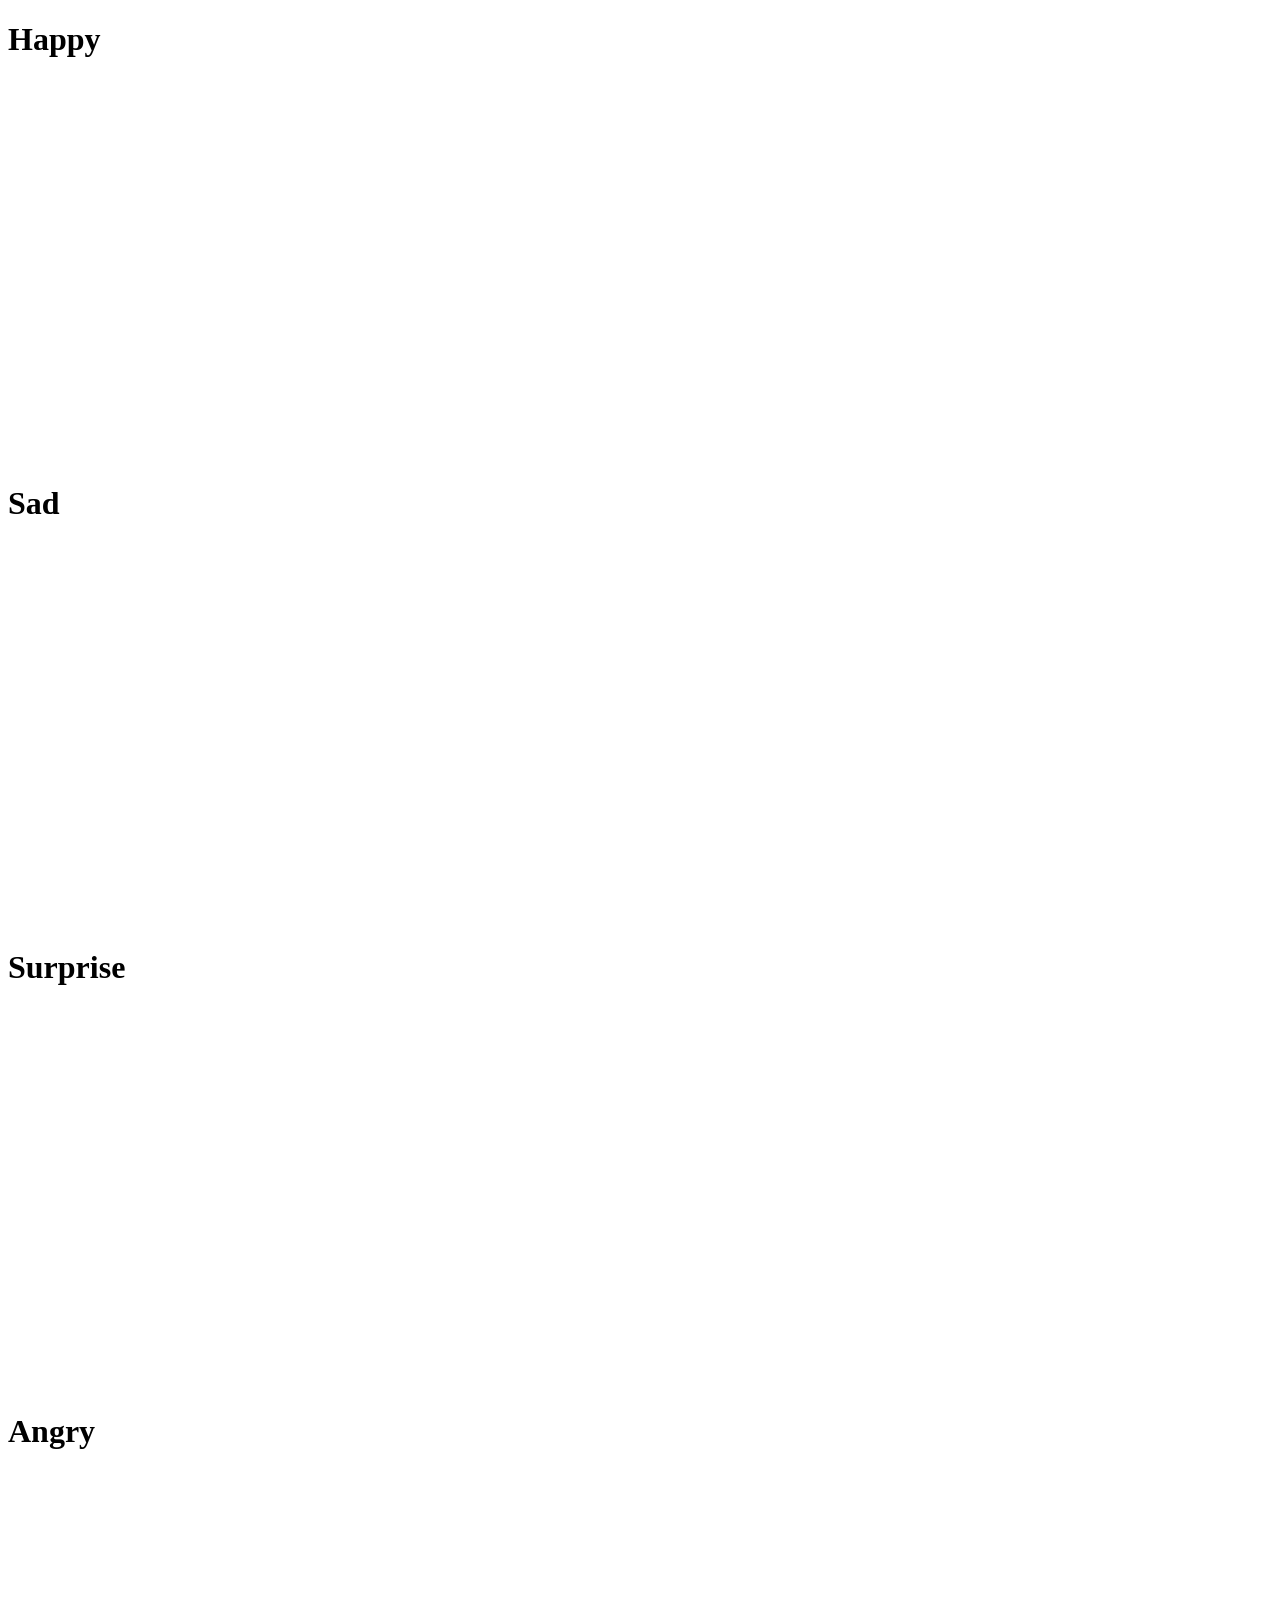
<file: son_website/music/templates/sound.html>
<!DOCTYPE html>
<html>
<head>
	<title>Recommendations</title>

<script>
	
	//mood = localStorage.mood;

</script>

</head>
<body>


<!-- 
Happy -->
<h1>Happy</h1>
<iframe id="happy" src="https://open.spotify.com/embed?uri=spotify:user:spotify:playlist:37i9dQZF1DX7qK8ma5wgG1" width="300" height="380" frameborder="0" allowtransparency="true" allow="encrypted-media"></iframe>

<!-- 
Sad -->
<h1>Sad</h1>
<iframe id="sad" src="https://open.spotify.com/embed?uri=spotify:user:sanik007:playlist:7ABD15iASBIpPP5uJ5awvq" width="300" height="380" frameborder="0" allowtransparency="true" allow="encrypted-media"></iframe>

<!-- 
Surprise -->
<h1>Surprise</h1>
<iframe id="surprise" src="https://open.spotify.com/embed?uri=spotify:user:feelinglistless:playlist:02AWNMwa7dmUkiWjLcYFLs" width="300" height="380" frameborder="0" allowtransparency="true" allow="encrypted-media"></iframe>


<!-- 
Angry -->
<h1>Angry</h1>
<iframe id="angry" src="https://open.spotify.com/embed?uri=spotify:user:popsugarsmart:playlist:0KPEhXA3O9jHFtpd1Ix5OB" width="300" height="380" frameborder="0" allowtransparency="true" allow="encrypted-media"></iframe>



</body>
</html>
</file>
